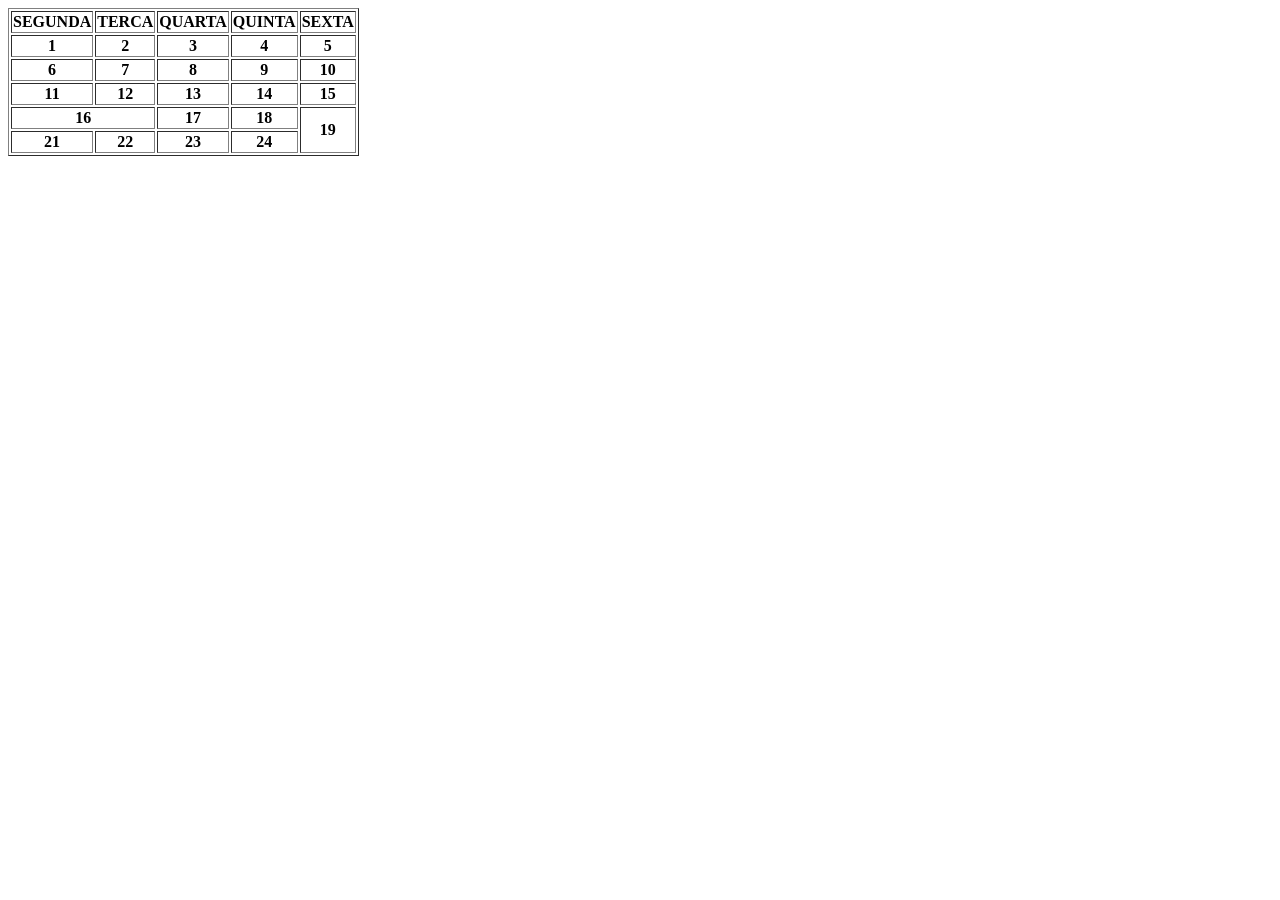
<file: codigo/exercicio2/index.html>
<!DOCTYPE html>

<html>

<head>
    <title>Tabela</title>
    <link rel="stylesheet" href="style.css">
</head>

<body>
    <table border="1">
        <tr>
            <th>SEGUNDA</th>
            <th>TERCA</th>
            <th>QUARTA</th>
            <th>QUINTA</th>
            <th>SEXTA</th>
        </tr>
        <tr>
            <th>1</th>
            <th>2</th>
            <th>3</th>
            <th>4</th>
            <th>5</th>
        </tr>
        <tr>
            <th>6</th>
            <th>7</th>
            <th>8</th>
            <th>9</th>
            <th>10</th>
        </tr>
        <tr>
            <th>11</th>
            <th>12</th>
            <th>13</th>
            <th>14</th>
            <th>15</th>
        </tr>
        <tr>
            <th colspan="2">16</th>
            <th>17</th>
            <th>18</th>
            <th rowspan="2">19</th>
            
        </tr>
        <tr>
            <th>21</th>
            <th>22</th>
            <th>23</th>
            <th>24</th>
            
        </tr>
    </table>
</body>

</html>
</file>
<file: codigo/exercicio2/style.css>
*
{

}
tr
{
    align-items: center;
}
</file>
